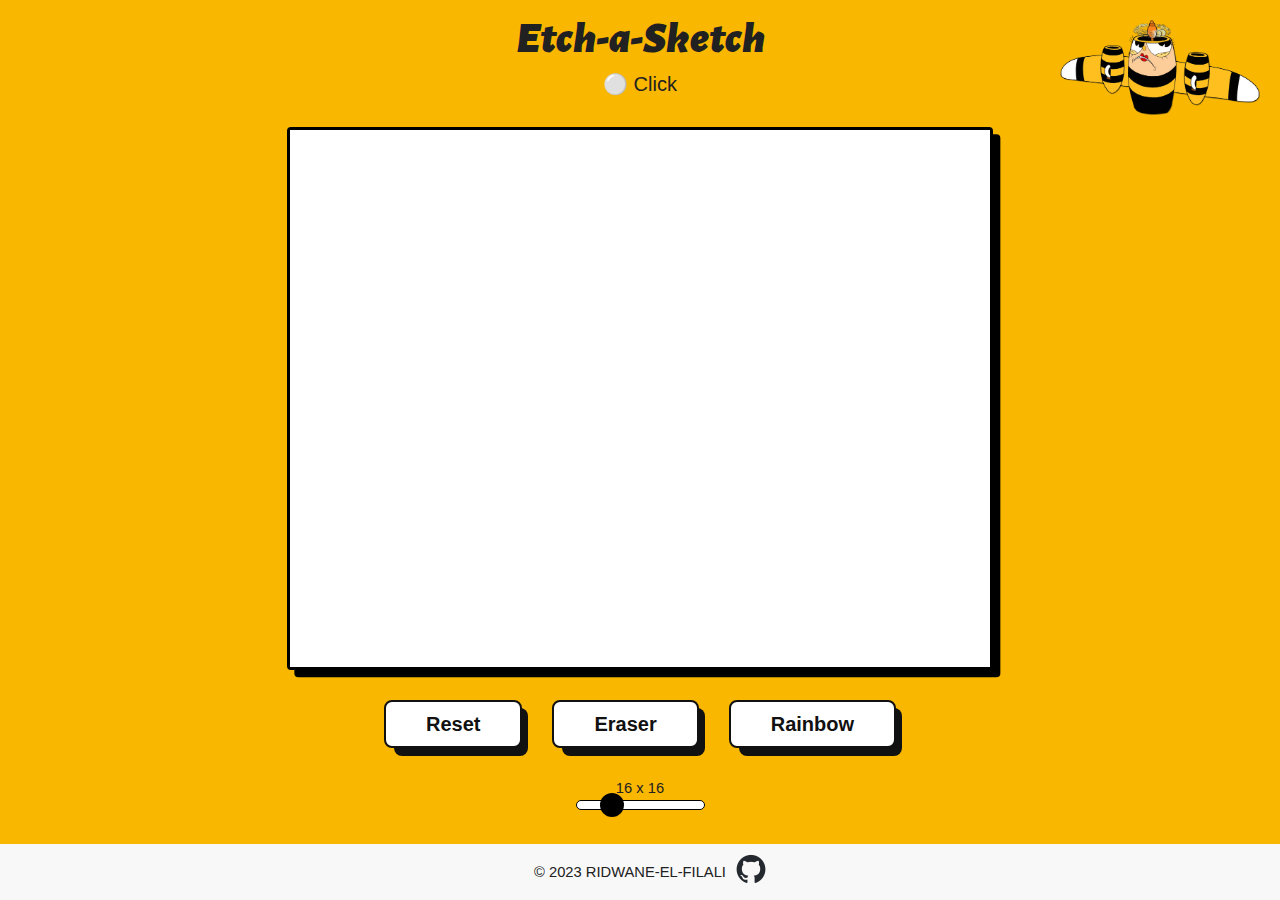
<file: index.html>
<!DOCTYPE html>
<html lang="en">
<head>
    <meta charset="UTF-8">
    <meta name="viewport" content="width=device-width, initial-scale=1.0">
    <link rel="icon" href="./images/drawing.png">
    <title>Etch-a-Sketch</title>
    <link rel="stylesheet" href="index.css">
</head>
<!-- ctrl-/ to create a direct comment -->
<!-- type lorem to generate dummy text  -->
<body>
    <header class="header">
        <div class="title"><h1>Etch-a-Sketch</h1></div>
    </header>
    <div class="flex-container">
        <div class="content">
            <div ><b class="state">⚪ Click</b></div>
            <div class="board">
            </div>
        </div>
        <div class="buttons">
            <button class="button" onclick="reset()"><b>Reset</b></button>
            <button class="button" value="#fff" onclick="changeColor(this.value)"><b>Eraser</b></button>
            <button class="button" onclick="changeColor('rainbow')"><b>Rainbow</b></button>
        </div>
        <div id="sizeValue" class="size-value"><b class="changed">16 x 16</b></div>
        <input id="sizeSlider" type="range" value="16" min="2" max="64" onchange="changeSize(this.value)"/>
        <div class="cuphead-image">
            <img src="./images/NicePng_cuphead-png_209769.png" alt="Cuphead" class="cuphead">
        </div>
    </div>
    <footer>
        <div class="footer-content">
            <p><b>&copy; 2023 RIDWANE-EL-FILALI</b></p>
            <a href="https://github.com/RIDWANE-EL-FILALI" target="_blank">
                <img src="./images/github-mark.png" alt="GitHub" class="github-icon">
            </a>
        </div>
    </footer>
</body>
<script src="main.js"></script>
</html>
</file>
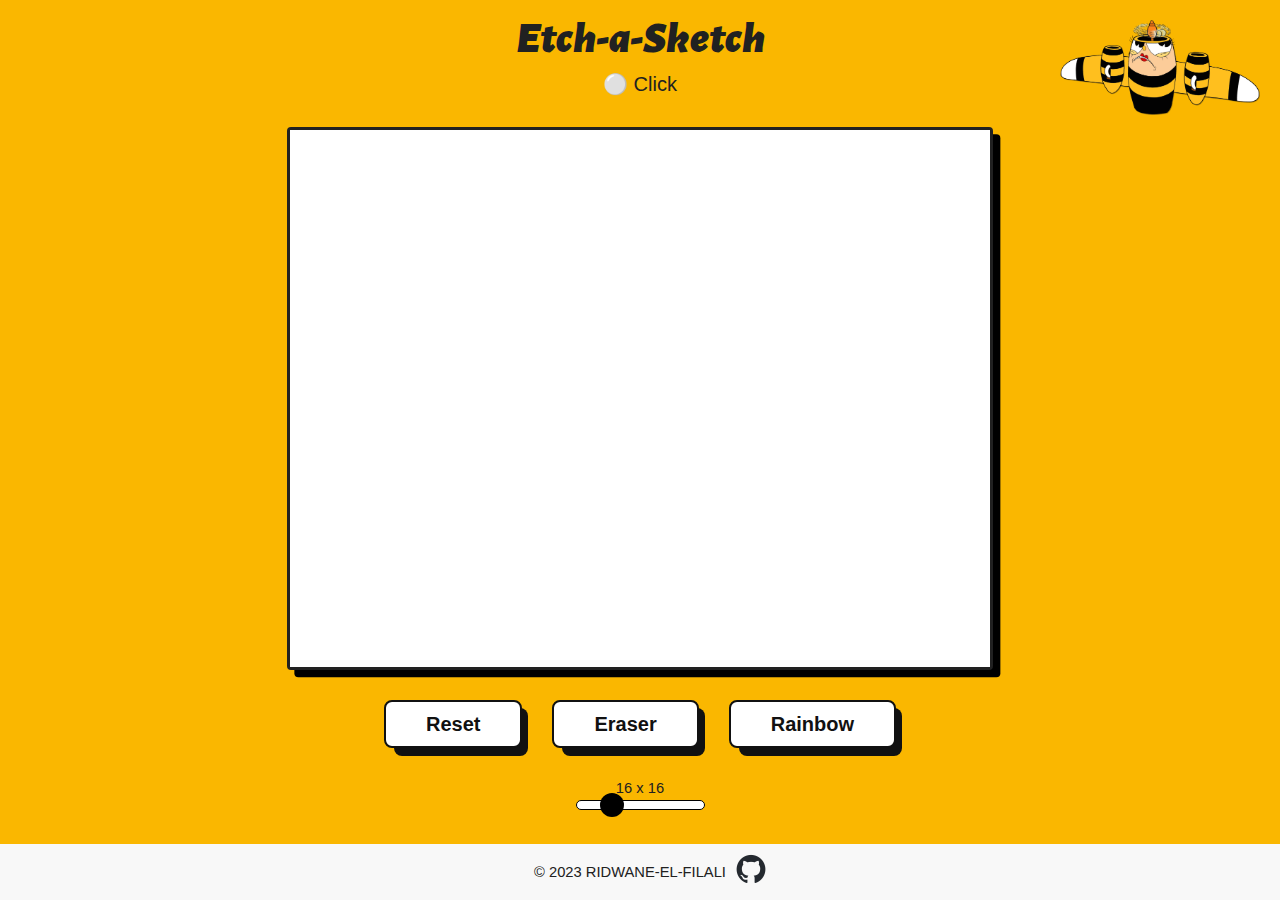
<file: pages/index.html>
<!DOCTYPE html>
<html lang="en">
<head>
    <meta charset="UTF-8">
    <meta name="viewport" content="width=device-width, initial-scale=1.0">
    <link rel="icon" href="./../images/drawing.png">
    <title>Etch-a-Sketch</title>
    <link rel="stylesheet" href="index.css">
</head>
<!-- ctrl-/ to create a direct comment -->
<!-- type lorem to generate dummy text  -->
<body>
    <header class="header">
        <div class="title"><h1>Etch-a-Sketch</h1></div>
    </header>
    <div class="flex-container">
        <div class="content">
            <div ><b class="state">⚪ Click</b></div>
            <div class="board">
            </div>
        </div>
        <div class="buttons">
            <button class="button" onclick="reset()"><b>Reset</b></button>
            <button class="button" value="#fff" onclick="changeColor(this.value)"><b>Eraser</b></button>
            <button class="button" onclick="changeColor('rainbow')"><b>Rainbow</b></button>
        </div>
        <div id="sizeValue" class="size-value"><b class="changed">16 x 16</b></div>
        <input id="sizeSlider" type="range" value="16" min="2" max="64" onchange="changeSize(this.value)"/>
        <div class="cuphead-image">
            <img src="../images/NicePng_cuphead-png_209769.png" alt="Cuphead" class="cuphead">
        </div>
    </div>
    <footer>
        <div class="footer-content">
            <p><b>&copy; 2023 RIDWANE-EL-FILALI</b></p>
            <a href="https://github.com/RIDWANE-EL-FILALI" target="_blank">
                <img src="../images/github-mark.png" alt="GitHub" class="github-icon">
            </a>
        </div>
    </footer>
</body>
<script src="main.js"></script>
</html>
</file>
<file: index.css>
@import url('https://rsms.me/inter/inter.css');
@font-face {
  font-family: 'cartoonish'; /* Provide a name for your custom font */
  src: url('./font/alegreya-sans.black-italic.ttf') format('truetype'); /* Replace with the actual file path and format */
  font-weight: normal;
  font-style: normal;
}
:root {
  --color-light: #fff;
  --color-dark: #212121;
  --color-signal: #fab700;
  --primary-dark: #000;
  --primary-light: #ededed;
  --secondary-light: #fefefe;
  
  --color-background: var(--color-light);
  --color-text: var(--color-dark);
  --color-accent: var(--color-signal);
  
  --size-bezel: .5rem;
  --size-radius: 4px;
  
  line-height: 1.4;
  
  font-family: 'Inter', sans-serif;
  font-size: calc(.6rem + .4vw);
  color: var(--color-text);
  background: var(--color-signal);
  font-weight: 300;
  padding: 0 calc(var(--size-bezel) * 3);
}
.header {
  text-align: center;
}

.title h1 {
  font-size: 3rem; /* Adjust font size as needed */
  font-family: 'cartoonish';
  margin: 0;
}

.state {
  font-size: 20px;
}

.size-value {
  margin-bottom: -30px;
}

input[type='range'] {
  -webkit-appearance: none;
  background-color: var(--color-signal);
}

input[type='range']::-webkit-slider-runnable-track {
  height: 10px;
  border: 1px solid var(--primary-dark);
  border-radius: 25px;
  background: var(--secondary-light);
}

input[type='range']::-webkit-slider-thumb {
  -webkit-appearance: none;
  width: 24px;
  height: 24px;
  border-radius: 25px;
  margin-top: -8px;
  background: var(--primary-dark);
}


.flex-container {
    display: flex;
    flex-direction: column;
    align-items: center;
    justify-content: center;
    gap: 30px;
}

.board{
    width: 700px;
    height: 700px;
    display:grid;
    box-shadow: inset -3em 3em rgba(0,0,0,0), 0 0 0 2px rgb(255, 255, 255), 0.3em 0.3em 1em rgba(0,0,0,0);
    background: var(--color-background);
    margin-top: calc(4 * var(--size-bezel));
    border-radius: var(--size-radius);
    border: 3px solid #000;
    box-shadow: .5rem .5rem 0 0 #000;
    
    &--inverted {
      --color-background: var(--color-dark);
      color: var(--color-light);
      --color-shadow: var(--color-accent);
    }
    
    &--accent {
      --color-background: var(--color-signal);
      --color-accent: var(--color-light);
      color: var(--color-dark);
    }
    
    *:first-child {
      margin-top: 0;
    }
}

.board:hover {
  cursor: pointer;
}

.content {
  display: flex;
  flex-direction: column;
  align-items: center;
  justify-content: center;
  min-width: 300px;
  min-height: 300px;
  width: 60vw;
  height: 60vw;
  max-width: 600px;
  max-height: 600px;
}

.buttons {
  display: flex;
  flex-direction: row;
  align-items: center;
  justify-content: center;
  gap: 30px;
  width: 200px;
}

.button{
  align-items: center;
  background-color: #fff;
  border: 2px solid #111;
  border-radius: 8px;
  box-sizing: border-box;
  color: #111;
  cursor: pointer;
  display: flex;
  font-family: Inter,sans-serif;
  font-size: 20px;
  height: 48px;
  justify-content: center;
  line-height: 24px;
  max-width: 100%;
  padding: 0 25px;
  position: relative;
  text-align: center;
  text-decoration: none;
  user-select: none;
  -webkit-user-select: none;
  touch-action: manipulation;
}

.button:after {
  background-color: #111;
  border-radius: 8px;
  content: "";
  display: block;
  height: 48px;
  left: 0;
  width: 100%;
  position: absolute;
  top: -2px;
  transform: translate(8px, 8px);
  transition: transform .2s ease-out;
  z-index: -1;
}

.button:hover:after {
  transform: translate(0, 0);
}

.button:active {
  background-color: #fff;
  outline: 0;
}

.button:hover {
  outline: 0;
}

@media (min-width: 768px) {
  .button {
    padding: 0 40px;
  }
}

.cuphead-image {
    position: absolute;
    top: 0;
    right: 0;
    margin: 20px; /* Adjust the margin as needed */
}

.cuphead {
    width: 200px; /* Adjust the width as needed */
    height: auto;
    border-radius: 8px; /* Optional: Add a border radius for rounded corners */
}

footer {
  position: fixed;
  bottom: 0;
  left: 0;
  width: 100%;
  background-color: #f8f8f8; /* Optional: Add a background color to the footer */
  text-align: center;
  padding: 10px; /* Optional: Add padding for better visibility */
}

.footer-content {
  display: flex;
  align-items: center;
  justify-content: center;
}

footer p {
  margin: 0;
}

.github-icon {
  width: 30px; /* Adjust the width as needed */
  height: auto;
  margin-left: 10px; /* Adjust the margin as needed */
}
</file>
<file: pages/index.css>
@import url('https://rsms.me/inter/inter.css');
@font-face {
  font-family: 'cartoonish'; /* Provide a name for your custom font */
  src: url('../font/alegreya-sans.black-italic.ttf') format('truetype'); /* Replace with the actual file path and format */
  font-weight: normal;
  font-style: normal;
}
:root {
  --color-light: #fff;
  --color-dark: #212121;
  --color-signal: #fab700;
  --primary-dark: #000;
  --primary-light: #ededed;
  --secondary-light: #fefefe;
  
  --color-background: var(--color-light);
  --color-text: var(--color-dark);
  --color-accent: var(--color-signal);
  
  --size-bezel: .5rem;
  --size-radius: 4px;
  
  line-height: 1.4;
  
  font-family: 'Inter', sans-serif;
  font-size: calc(.6rem + .4vw);
  color: var(--color-text);
  background: var(--color-signal);
  font-weight: 300;
  padding: 0 calc(var(--size-bezel) * 3);
}
.header {
  text-align: center;
}

.title h1 {
  font-size: 3rem; /* Adjust font size as needed */
  font-family: 'cartoonish';
  margin: 0;
}

.state {
  font-size: 20px;
}

.size-value {
  margin-bottom: -30px;
}

input[type='range'] {
  -webkit-appearance: none;
  background-color: var(--color-signal);
}

input[type='range']::-webkit-slider-runnable-track {
  height: 10px;
  border: 1px solid var(--primary-dark);
  border-radius: 25px;
  background: var(--secondary-light);
}

input[type='range']::-webkit-slider-thumb {
  -webkit-appearance: none;
  width: 24px;
  height: 24px;
  border-radius: 25px;
  margin-top: -8px;
  background: var(--primary-dark);
}


.flex-container {
    display: flex;
    flex-direction: column;
    align-items: center;
    justify-content: center;
    gap: 30px;
}

.board{
    width: 700px;
    height: 700px;
    display:grid;
    box-shadow: inset -3em 3em rgba(0,0,0,0), 0 0 0 2px rgb(255, 255, 255), 0.3em 0.3em 1em rgba(0,0,0,0);
    background: var(--color-background);
    margin-top: calc(4 * var(--size-bezel));
    border-radius: var(--size-radius);
    border: 3px solid var(--color-shadow, currentColor);
    box-shadow: .5rem .5rem 0 0 #000;
    
    &--inverted {
      --color-background: var(--color-dark);
      color: var(--color-light);
      --color-shadow: var(--color-accent);
    }
    
    &--accent {
      --color-background: var(--color-signal);
      --color-accent: var(--color-light);
      color: var(--color-dark);
    }
    
    *:first-child {
      margin-top: 0;
    }
}

.board:hover {
  cursor: pointer;
}

.content {
  display: flex;
  flex-direction: column;
  align-items: center;
  justify-content: center;
  min-width: 300px;
  min-height: 300px;
  width: 60vw;
  height: 60vw;
  max-width: 600px;
  max-height: 600px;
}

.buttons {
  display: flex;
  flex-direction: row;
  align-items: center;
  justify-content: center;
  gap: 30px;
  width: 200px;
}

.button{
  align-items: center;
  background-color: #fff;
  border: 2px solid #111;
  border-radius: 8px;
  box-sizing: border-box;
  color: #111;
  cursor: pointer;
  display: flex;
  font-family: Inter,sans-serif;
  font-size: 20px;
  height: 48px;
  justify-content: center;
  line-height: 24px;
  max-width: 100%;
  padding: 0 25px;
  position: relative;
  text-align: center;
  text-decoration: none;
  user-select: none;
  -webkit-user-select: none;
  touch-action: manipulation;
}

.button:after {
  background-color: #111;
  border-radius: 8px;
  content: "";
  display: block;
  height: 48px;
  left: 0;
  width: 100%;
  position: absolute;
  top: -2px;
  transform: translate(8px, 8px);
  transition: transform .2s ease-out;
  z-index: -1;
}

.button:hover:after {
  transform: translate(0, 0);
}

.button:active {
  background-color: #fff;
  outline: 0;
}

.button:hover {
  outline: 0;
}

@media (min-width: 768px) {
  .button {
    padding: 0 40px;
  }
}

.cuphead-image {
    position: absolute;
    top: 0;
    right: 0;
    margin: 20px; /* Adjust the margin as needed */
}

.cuphead {
    width: 200px; /* Adjust the width as needed */
    height: auto;
    border-radius: 8px; /* Optional: Add a border radius for rounded corners */
}

footer {
  position: fixed;
  bottom: 0;
  left: 0;
  width: 100%;
  background-color: #f8f8f8; /* Optional: Add a background color to the footer */
  text-align: center;
  padding: 10px; /* Optional: Add padding for better visibility */
}

.footer-content {
  display: flex;
  align-items: center;
  justify-content: center;
}

footer p {
  margin: 0;
}

.github-icon {
  width: 30px; /* Adjust the width as needed */
  height: auto;
  margin-left: 10px; /* Adjust the margin as needed */
}
</file>
